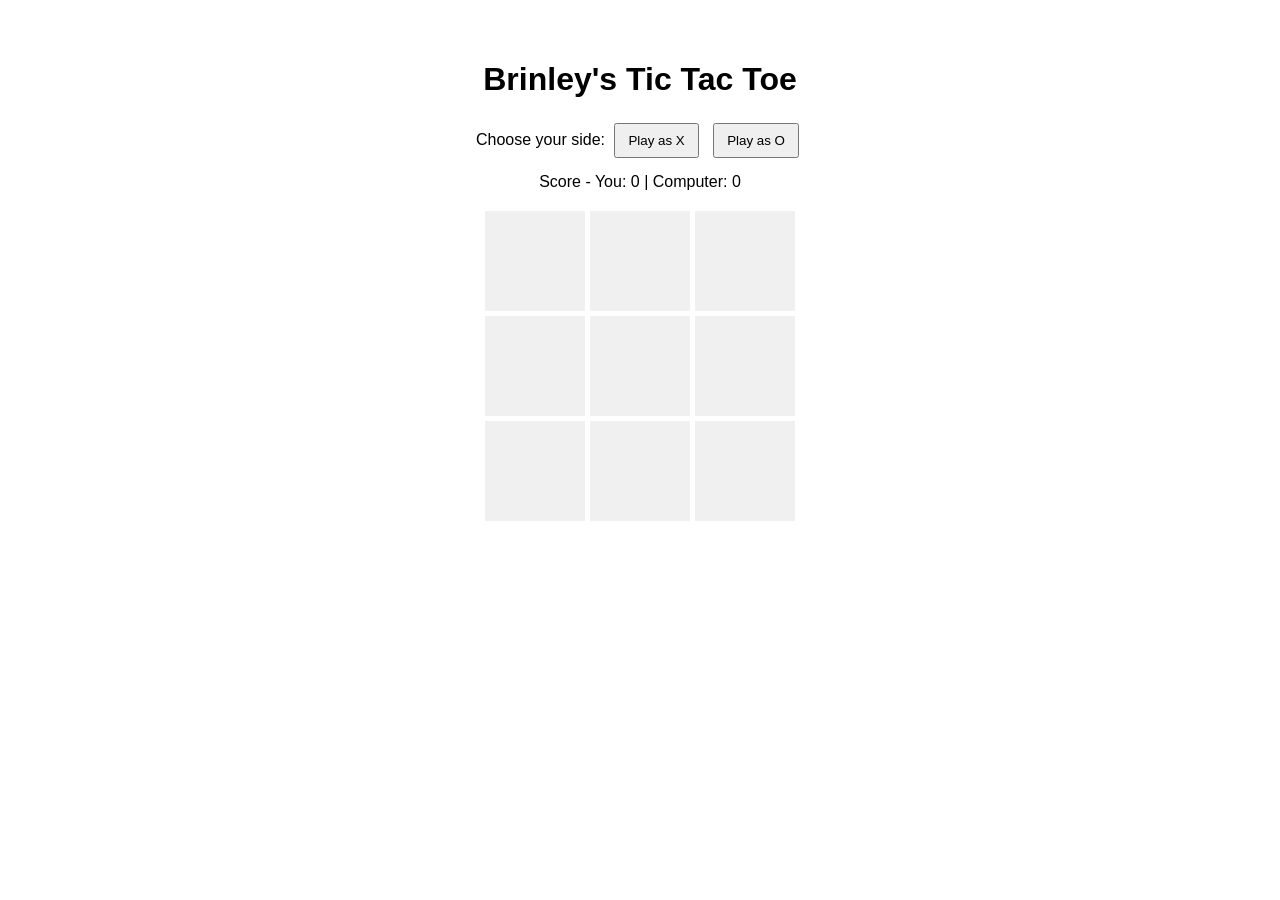
<file: ai.html>
<!DOCTYPE html>
<html lang="en">
<head>
  <meta charset="UTF-8">
  <title>Brinley's Tic Tac Toe</title>
  <style>
    body {
      font-family: Arial, sans-serif;
      display: flex;
      flex-direction: column;
      align-items: center;
      margin-top: 40px;
    }
    h1 { margin-bottom: 10px; }
    .board {
      display: grid;
      grid-template-columns: repeat(3, 100px);
      gap: 5px;
      margin: 20px 0;
    }
    .cell {
      width: 100px;
      height: 100px;
      background: #f0f0f0;
      display: flex;
      align-items: center;
      justify-content: center;
      font-size: 2rem;
      cursor: pointer;
    }
    .controls {
      margin: 10px;
    }
    button {
      padding: 8px 12px;
      margin: 5px;
      cursor: pointer;
    }
  </style>
</head>
<body>

<h1>Brinley's Tic Tac Toe</h1>

<div class="controls">
  Choose your side:
  <button onclick="setPlayer('X')">Play as X</button>
  <button onclick="setPlayer('O')">Play as O</button>
</div>

<div>Score - You: <span id="playerScore">0</span> | Computer: <span id="computerScore">0</span></div>

<div class="board" id="board"></div>

<div id="status"></div>

<script>
  let board = Array(9).fill('');
  let player = '';
  let computer = '';
  let currentTurn = 'X';
  let gameActive = false;
  let playerScore = 0;
  let computerScore = 0;

  const boardEl = document.getElementById('board');
  const statusEl = document.getElementById('status');

  function setPlayer(choice) {
    player = choice;
    computer = choice === 'X' ? 'O' : 'X';
    resetBoard();
    gameActive = true;
    statusEl.textContent = "Game started!";

    if (computer === 'X') computerMove();
  }

  function createBoard() {
    boardEl.innerHTML = '';
    board.forEach((cell, i) => {
      const div = document.createElement('div');
      div.classList.add('cell');
      div.textContent = cell;
      div.onclick = () => handleClick(i);
      boardEl.appendChild(div);
    });
  }

  function handleClick(index) {
    if (!gameActive || board[index] !== '' || currentTurn !== player) return;

    board[index] = player;
    currentTurn = computer;
    update();

    if (checkGameEnd()) return;

    setTimeout(computerMove, 500);
  }

  function computerMove() {
    let empty = board.map((v, i) => v === '' ? i : null).filter(v => v !== null);
    let move = empty[Math.floor(Math.random() * empty.length)];

    if (move !== undefined) {
      board[move] = computer;
      currentTurn = player;
      update();
      checkGameEnd();
    }
  }

  function update() {
    createBoard();
  }

  function checkWinner() {
    const wins = [
      [0,1,2],[3,4,5],[6,7,8],
      [0,3,6],[1,4,7],[2,5,8],
      [0,4,8],[2,4,6]
    ];

    for (let combo of wins) {
      const [a,b,c] = combo;
      if (board[a] && board[a] === board[b] && board[a] === board[c]) {
        return board[a];
      }
    }
    return null;
  }

  function checkGameEnd() {
    let winner = checkWinner();

    if (winner) {
      gameActive = false;
      if (winner === player) {
        playerScore++;
        document.getElementById('playerScore').textContent = playerScore;
        statusEl.textContent = "You win!";
      } else {
        computerScore++;
        document.getElementById('computerScore').textContent = computerScore;
        statusEl.textContent = "Computer wins!";
      }
      setTimeout(resetBoard, 1000);
      return true;
    }

    if (!board.includes('')) {
      gameActive = false;
      statusEl.textContent = "It's a tie!";
      setTimeout(resetBoard, 1000);
      return true;
    }

    return false;
  }

  function resetBoard() {
    board = Array(9).fill('');
    currentTurn = 'X';
    gameActive = !!player;
    createBoard();
    if (player && computer === 'X') computerMove();
  }

  createBoard();
</script>

</body>
</html>
</file>
